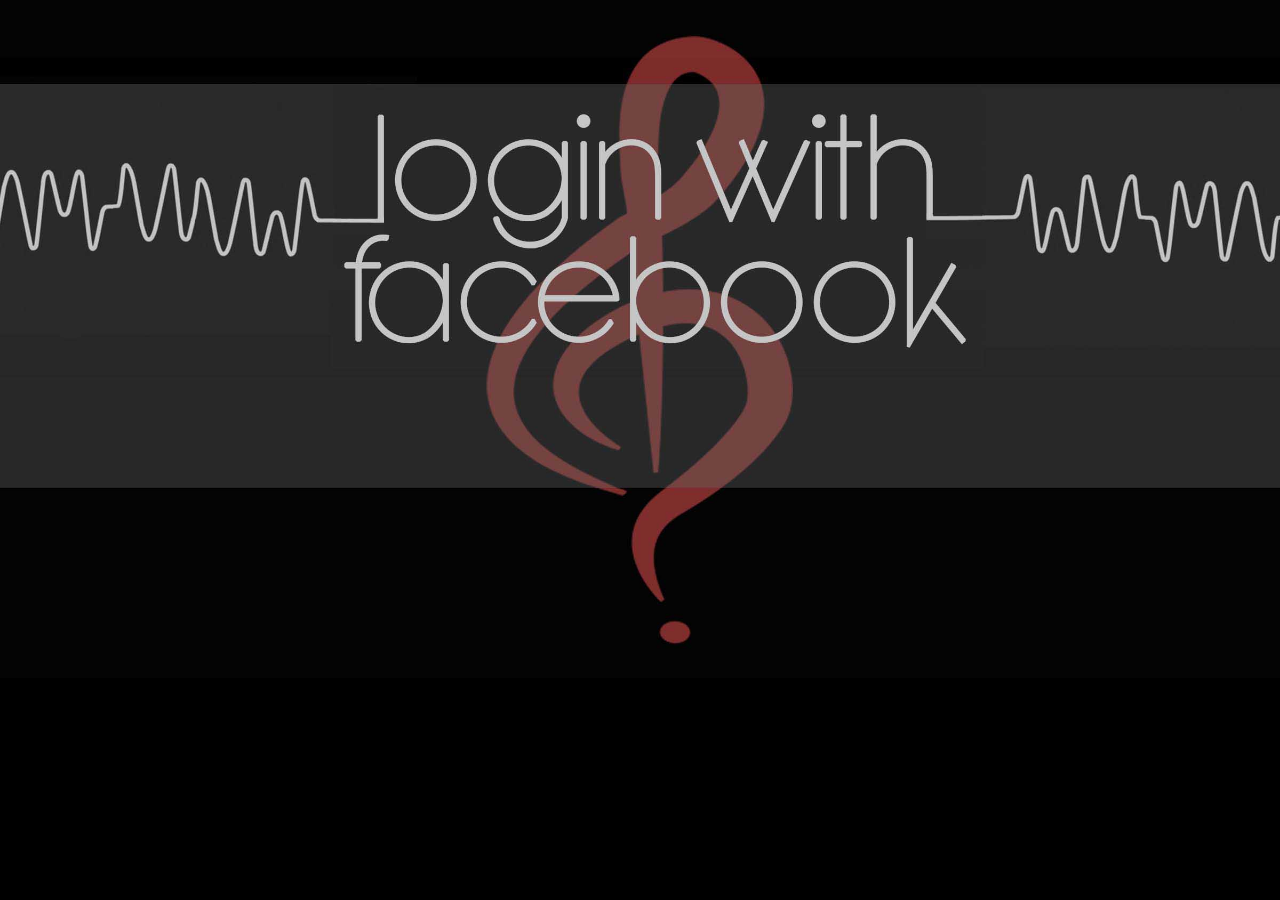
<file: index.html>
<!DOCTYPE html>
<html lang="en">
<head>
	<title> MUSIQUIZ </title>
	<meta charset="utf-8">
	<meta name="viewport" content="width=device-width, initial-scale=1">
	<link rel="stylesheet" href="https://maxcdn.bootstrapcdn.com/bootstrap/3.3.4/css/bootstrap.min.css">
	<script src="https://ajax.googleapis.com/ajax/libs/jquery/1.11.3/jquery.min.js"> </script>
	<script src="https://maxcdn.bootstrapcdn.com/bootstrap/3.3.4/js/bootstrap.min.js" > </script>
	<link rel="stylesheet" href="css/index_style.css">
	<link rel="shortcut icon" href="img/favicon.ico" />
</head>
<body>
	<div id="fb-root"></div>
	<script>(function(d, s, id) {
	  var js, fjs = d.getElementsByTagName(s)[0];
	  if (d.getElementById(id)) return;
	  js = d.createElement(s); js.id = id;
	  js.src = "//connect.facebook.net/en_US/sdk.js#xfbml=1&version=v2.5&appId=1488554294779322";
	  fjs.parentNode.insertBefore(js, fjs);
	}(document, 'script', 'facebook-jssdk'));</script>

	<!-- this must be inserted directly after opening the body tag on each page you want to load it -->
	<script>
	  // This is called with the results from from FB.getLoginStatus().
	  function statusChangeCallback(response) {
	    // The response object is returned with a status field that lets the
	    // app know the current login status of the person.
	    // Full docs on the response object can be found in the documentation
	    // for FB.getLoginStatus().
	    if (response.status === 'connected') {
	      // Logged into your app and Facebook.
	      	token = response['authResponse']['accessToken'];
	    	userid = response['authResponse']['userID'];
	    	localStorage.setItem("player_id", userid);
      		window.location="pickquiz.html";
	    } else if (response.status === 'not_authorized') {
	      // The person is logged into Facebook, but not your app.
	      console.log("not logged in");
	      document.getElementById('status').innerHTML = 'Login to take a quiz!';
	    } else {
	      // The person is not logged into Facebook, so we're not sure if
	      // they are logged into this app or not.
	      console.log("not logged in");
	      document.getElementById('status').innerHTML = 'Login to take a quiz!';
	    }
	  }

	  // This function is called when someone finishes with the Login
	  // Button.  See the onlogin handler attached to it in the sample
	  // code below.
	  function checkLoginState() {
	    FB.getLoginStatus(function(response) {
	      statusChangeCallback(response);
	    });
	  }

	  window.fbAsyncInit = function() {
	  FB.init({
	    appId      : 'MUSIQUIZ',
	    cookie     : true,  // enable cookies to allow the server to access 
	                        // the session
	    xfbml      : true,  // parse social plugins on this page
	    version    : 'v2.2' // use version 2.2
	  });

	  // Now that we've initialized the JavaScript SDK, we call 
	  // FB.getLoginStatus().  This function gets the state of the
	  // person visiting this page and can return one of three states to
	  // the callback you provide.  They can be:
	  //
	  // 1. Logged into your app ('connected')
	  // 2. Logged into Facebook, but not your app ('not_authorized')
	  // 3. Not logged into Facebook and can't tell if they are logged into
	  //    your app or not.
	  //
	  // These three cases are handled in the callback function.

	  FB.getLoginStatus(function(response) {
	    statusChangeCallback(response);
	  });

	  };

	  // Load the SDK asynchronously
	  (function(d, s, id) {
	    var js, fjs = d.getElementsByTagName(s)[0];
	    if (d.getElementById(id)) return;
	    js = d.createElement(s); js.id = id;
	    js.src = "//connect.facebook.net/en_US/sdk.js";
	    fjs.parentNode.insertBefore(js, fjs);
	  }(document, 'script', 'facebook-jssdk'));
	</script>
	<div class="login_banner"> <img src="img/login.jpg"> </div>
	<div class="loginbtn"><fb:login-button scope="public_profile,email" onlogin="checkLoginState();"></fb:login-button></div>
</body>
</html>
</file>
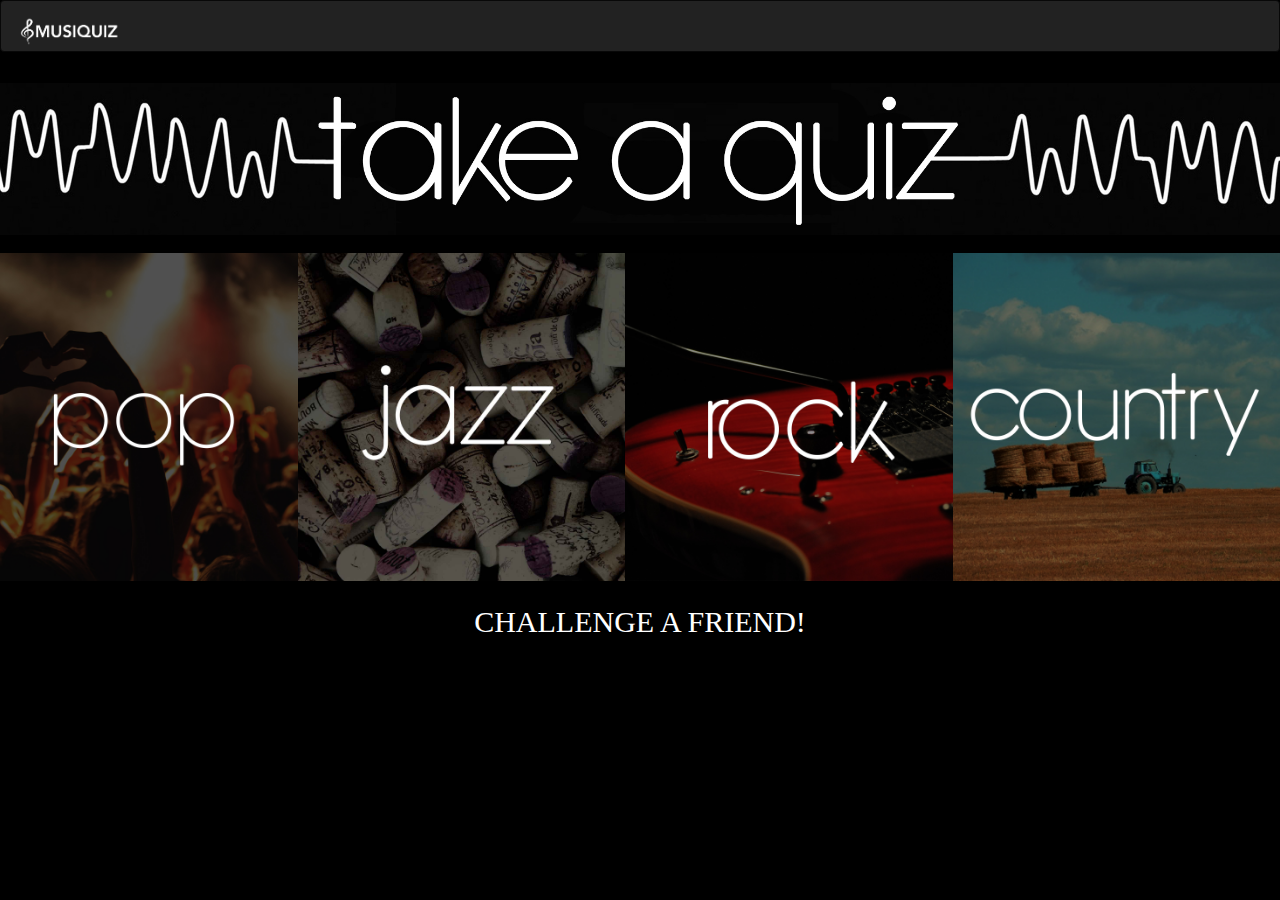
<file: pickquiz.html>
<!DOCTYPE html>
<html lang="en">
<head>
	<title> MUSIQUIZ </title>
	<meta charset="utf-8">
	<meta name="viewport" content="width=device-width, initial-scale=1">
	<link rel="stylesheet" href="http://maxcdn.bootstrapcdn.com/bootstrap/3.3.4/css/bootstrap.min.css">
	<script src="https://ajax.googleapis.com/ajax/libs/jquery/1.11.3/jquery.min.js"> </script>
	<script src="http://maxcdn.bootstrapcdn.com/bootstrap/3.3.4/js/bootstrap.min.js" > </script>
	<link rel="stylesheet" href="css/index_style.css">
	<link rel="shortcut icon" href="img/favicon.ico" />
</head>
<body>
	<nav class="navbar navbar-inverse header">
		<div class="container-fluid">
			<div class="navbar-header">
				<a href="index.html" class="navbar-brand"> <img src="img/musiquiz.png" alt="logo" style="width:auto;height:30px;"> </a>
			</div>
		</div>
	</nav>

	<div id="status"> </div>
	<script>(function(d, s, id) {
	  var js, fjs = d.getElementsByTagName(s)[0];
	  if (d.getElementById(id)) return;
	  js = d.createElement(s); js.id = id;
	  js.src = "//connect.facebook.net/en_US/sdk.js#xfbml=1&version=v2.5&appId=1488554294779322";
	  fjs.parentNode.insertBefore(js, fjs);
	}(document, 'script', 'facebook-jssdk'));</script>

	<!-- this must be inserted directly after opening the body tag on each page you want to load it -->
	<script>

	  function statusChangeCallback(response) {
	      testAPI();
	  }

	  // This function is called when someone finishes with the Login
	  // Button.  See the onlogin handler attached to it in the sample
	  // code below.
	  function checkLoginState() {
	    FB.getLoginStatus(function(response) {
	      statusChangeCallback(response);
	    });
	  }

	  window.fbAsyncInit = function() {
		  FB.init({
		    appId      : 'MUSIQUIZ',
		    cookie     : true,  // enable cookies to allow the server to access 
		                        // the session
		    xfbml      : true,  // parse social plugins on this page
		    version    : 'v2.2' // use version 2.2
		  });

		  // Now that we've initialized the JavaScript SDK, we call 
		  // FB.getLoginStatus().  This function gets the state of the
		  // person visiting this page and can return one of three states to
		  // the callback you provide.  They can be:
		  //
		  // 1. Logged into your app ('connected')
		  // 2. Logged into Facebook, but not your app ('not_authorized')
		  // 3. Not logged into Facebook and can't tell if they are logged into
		  //    your app or not.
		  //
		  // These three cases are handled in the callback function.

		  FB.getLoginStatus(function(response) {
		    statusChangeCallback(response);
		  });

	  };

	  // Load the SDK asynchronously
	  (function(d, s, id) {
	    var js, fjs = d.getElementsByTagName(s)[0];
	    if (d.getElementById(id)) return;
	    js = d.createElement(s); js.id = id;
	    js.src = "//connect.facebook.net/en_US/sdk.js";
	    fjs.parentNode.insertBefore(js, fjs);
	  }(document, 'script', 'facebook-jssdk'));

	  // Here we run a very simple test of the Graph API after login is
	  // successful.  See statusChangeCallback() for when this call is made.
	  function testAPI() {
	    FB.api('/me', function(response) {
	    	var name = response.name;
	     	document.getElementById('status').innerHTML =
	        'Welcome, ' + name + '!';
	        localStorage.setItem("name", name);
	    });
	  }

	</script>

	<!-- genres: pop: Today's Top Hits, rock: Rock Classics, jazz: Jazz Classics
		 URL of our site: http://-->
	<div class="row"> 
		<div class="row cover"> 				
			<div class="col-sm-3 genres"> <a onclick="localStorage.setItem('genre','POP');window.open('quizinfo.html')"><img src="img/pop.jpg" alt="pop" width="100%"> </a></div>
			<div class="col-sm-3 genres"> <a onclick="localStorage.setItem('genre','JAZZ');window.open('quizinfo.html')"><img src="img/jazz.jpg" alt="jazz" width="100%"> </a></div>
			<div class="col-sm-3 genres"> 	<a onclick="localStorage.setItem('genre','ROCK');window.open('quizinfo.html')"><img src="img/rock.jpg" alt="rock" width="100%"> </a></div>
			<div class="col-sm-3 genres"> <a onclick="localStorage.setItem('genre','COUNTRY');window.open('quizinfo.html')"><img src="img/country.jpg" alt="country" width="100%"> </a></div>
				
		</div>
		<div class="row challenge-friend">
			<div id="challenge"> CHALLENGE A FRIEND! </div> 
			<div class="fb-send" data-href="http://elifkinli.github.io/Musiquiz/">
	</div>

</body>
</html>
</file>
<file: css/index_style.css>
@import url(https://fonts.googleapis.com/css?family=Montserrat);

body {
	background-color: black;
}

h1 {
	color: gray;
	font-size: 60px;
	text-align: center;

}

.loginbtn {
	margin: 0;
    background: yellow;
    position: absolute;
    /*top: 50%;*/
    left: 50%;
    margin-right: -50%;
    transform: translate(-50%, -50%)
}

.header {
	margin-bottom: 0px;
}

.cover {
	background-color: black;
	background-image: url("../img/cover.jpg");
	background-repeat: no-repeat;
	background-position: top;
	background-size: 100%;
	width: 100%;
	height: 100%;
	margin-top: 2%;
}

.genres {
	margin-top: 13%;
	padding: 0px;
	max-height: 400px;
}

a:link {
	color: black;
}
a:visited {
	color: black;
}

.challenge-friend {
	text-align: center;
}

#status {
	text-align: right;
	font-family: Futura;
	color: white;
	font-size: 12px;
	margin-top: 5px;
	margin-right: 5px;
}

#challenge {
	margin-top: 20px;
	font-family: Futura;
	font-size: 30px;
	color: white;
}

.fb-send {
	background-color: #3B5998;
	font-family: "Montserrat";
	margin-left: auto;
    margin-right: auto;
    font-size: 30px;
    color: white;
    width: 30%;
    border-radius: 15px;
}

.login_banner img {
	width: 100%;
	height: auto;
}
</file>
